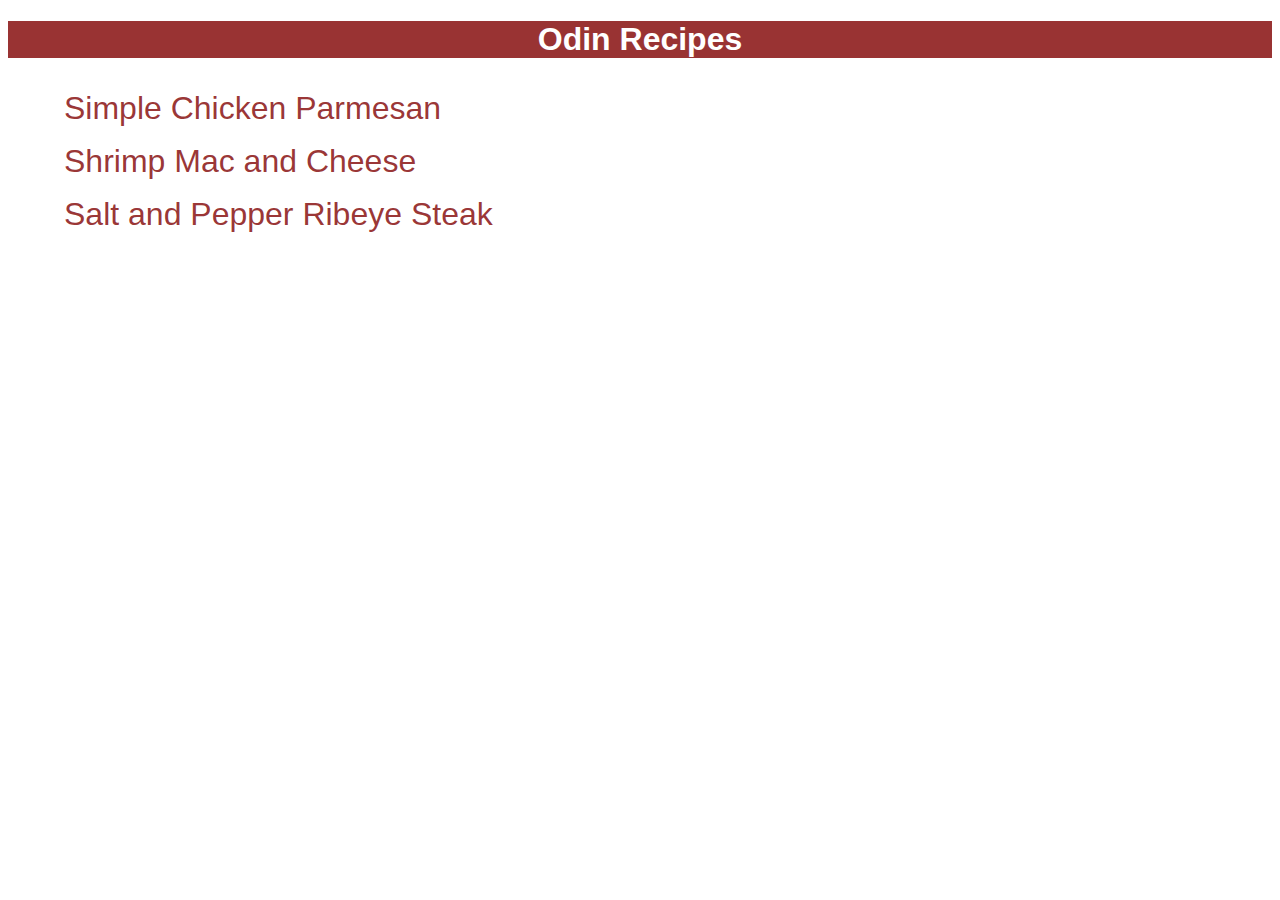
<file: index.html>
<!DOCTYPE html>
<html lang="en">
  <head>
    <meta charset="UTF-8">
    <title>Odin Recipes</title>
    <link rel="stylesheet" href="css/style.css" />
  </head>
  <body>
    <h1>Odin Recipes</h1>
    <div class="maroon l-size">
      <ul style="list-style-type: none">
        <li><a href="recipes/chicken-parmesan.html">Simple Chicken Parmesan</a></li>
        <li><a href="recipes/shrimp-mac-cheese.html">Shrimp Mac and Cheese</a></li>
        <li><a href="recipes/salt-pepper-ribeye-steak.html">Salt and Pepper Ribeye Steak</a></li>
      </ul>
    </div>
  </body>
</html>
</file>
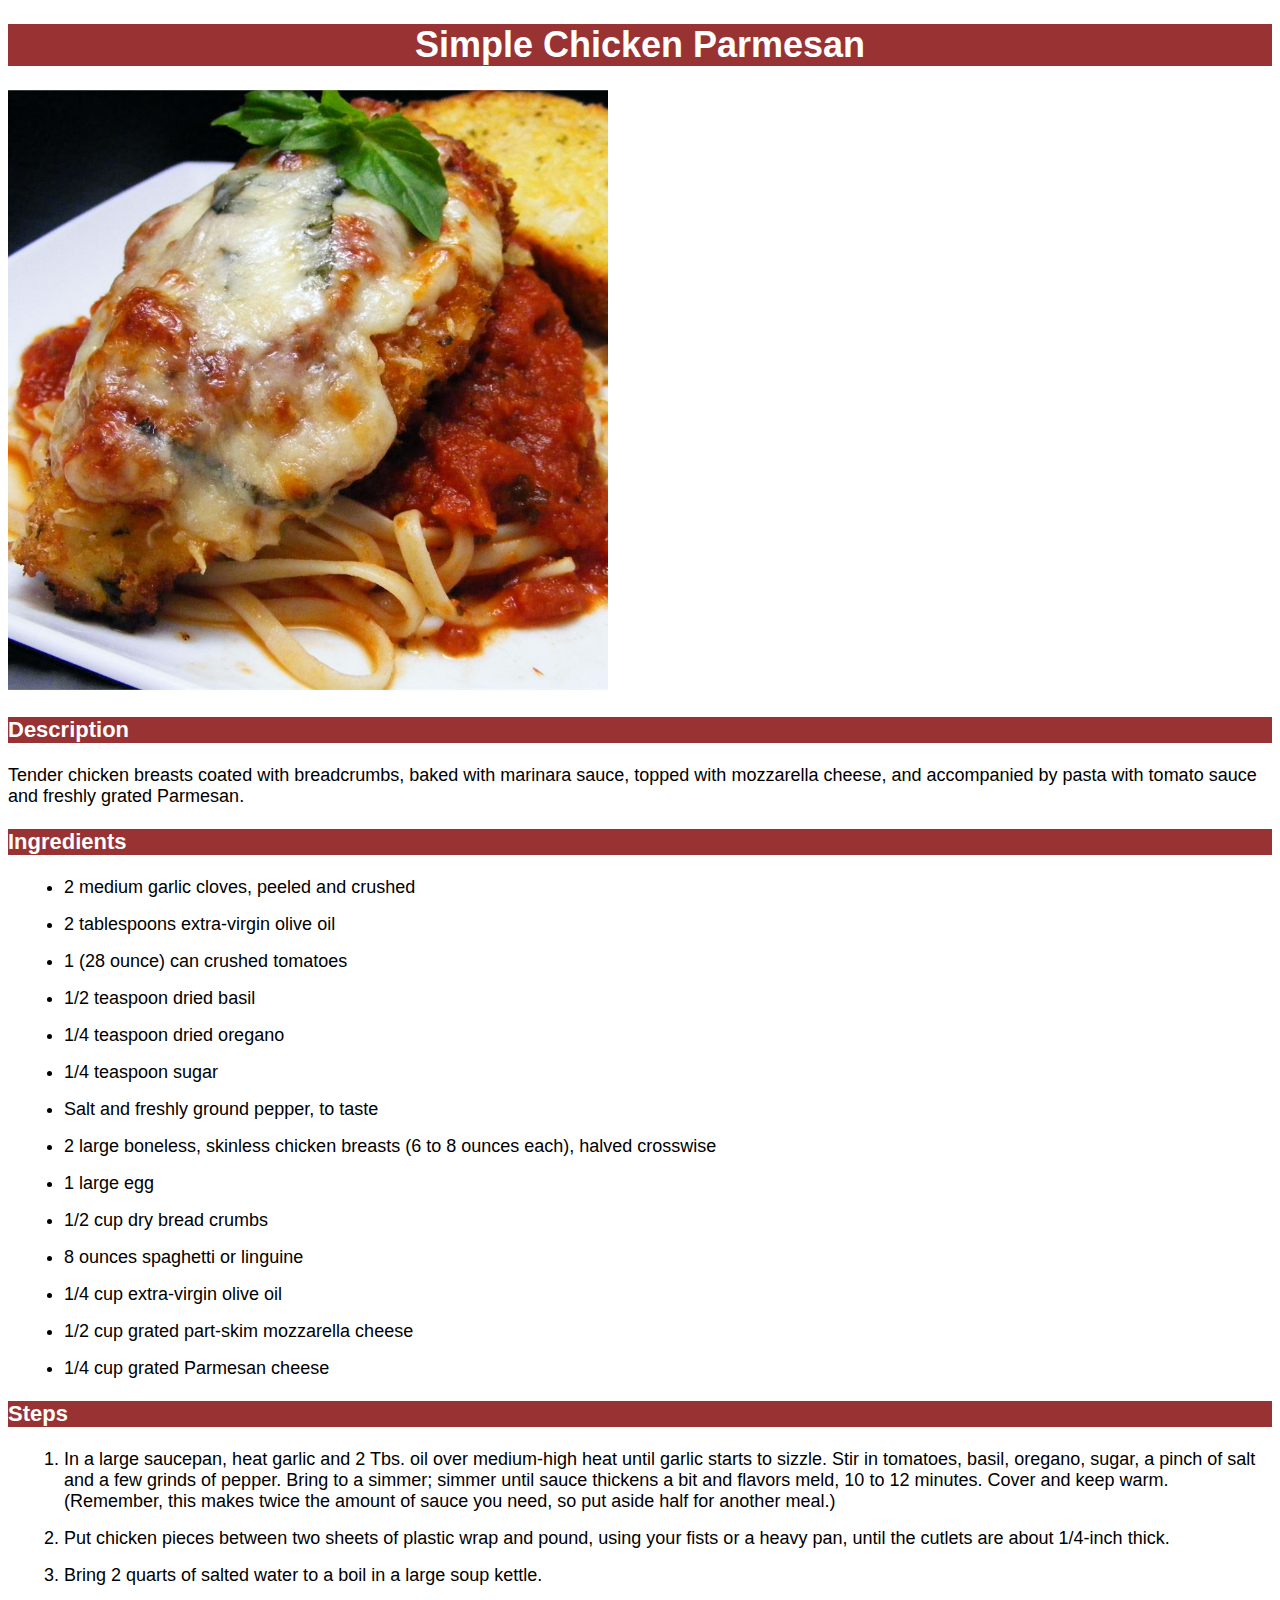
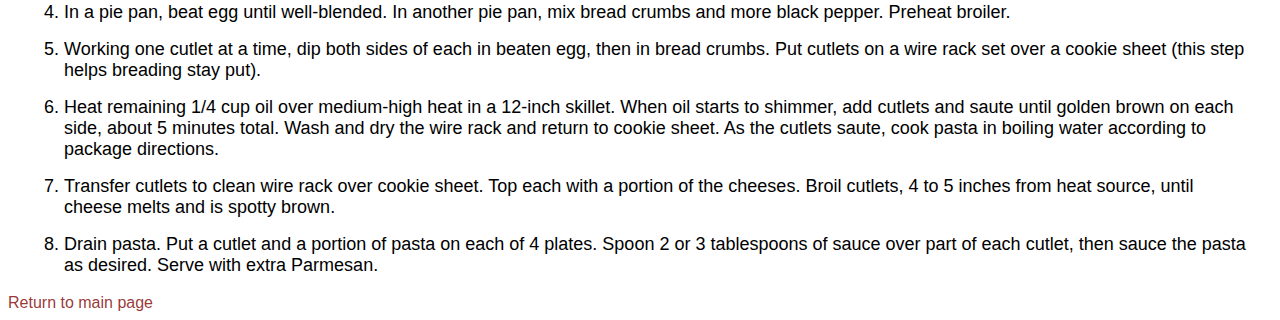
<file: recipes/chicken-parmesan.html>
<!DOCTYPE html>
<html lang="en">
  <head>
    <meta charset="UTF-8">
    <title>Simple Chicken Parmesan</title>
    <link rel="stylesheet" href="../css/style.css">
  </head>
  <body>
    <div class="s-size">
      <h1>Simple Chicken Parmesan</h1>
        <img class="chicken-parm-img"  src="../img/chicken-parmesan.jpg" alt="Picture of chicken parmesan">
      <h3>Description</h3>
        <p>Tender chicken breasts coated with breadcrumbs, baked with marinara sauce, topped with 
          mozzarella cheese, and accompanied by pasta with tomato sauce and freshly grated Parmesan.</p>
      <h3>Ingredients</h3>
        <ul>
          <li>2 medium garlic cloves, peeled and crushed</li>
          <li>2 tablespoons extra-virgin olive oil</li>
          <li>1 (28 ounce) can crushed tomatoes</li>
          <li>1/2 teaspoon dried basil</li>
          <li>1/4 teaspoon dried oregano</li>
          <li>1/4 teaspoon sugar</li>
          <li>Salt and freshly ground pepper, to taste</li>
          <li>2 large boneless, skinless chicken breasts (6 to 8 ounces each), halved crosswise</li>
          <li>1 large egg</li>
          <li>1/2 cup dry bread crumbs</li>
          <li>8 ounces spaghetti or linguine</li>
          <li>1/4 cup extra-virgin olive oil</li>
          <li>1/2 cup grated part-skim mozzarella cheese</li>
          <li>1/4 cup grated Parmesan cheese</li>
        </ul>
      <h3>Steps</h3>
        <ol>
          <li>In a large saucepan, heat garlic and 2 Tbs. oil over medium-high heat until garlic starts to sizzle. Stir in tomatoes, 
            basil, oregano, sugar, a pinch of salt and a few grinds of pepper. Bring to a simmer; simmer until sauce thickens a bit 
            and flavors meld, 10 to 12 minutes. Cover and keep warm. (Remember, this makes twice the amount of sauce you need, so put 
            aside half for another meal.)</li>
          <li>Put chicken pieces between two sheets of plastic wrap and pound, using your fists or a heavy pan, until the cutlets are 
            about 1/4-inch thick.</li>
          <li>Bring 2 quarts of salted water to a boil in a large soup kettle.</li>
          <li>In a pie pan, beat egg until well-blended. In another pie pan, mix bread crumbs and more black pepper. Preheat broiler.</li>
          <li>Working one cutlet at a time, dip both sides of each in beaten egg, then in bread crumbs. Put cutlets on a wire rack set 
          over a cookie sheet (this step helps breading stay put).</li>
          <li>Heat remaining 1/4 cup oil over medium-high heat in a 12-inch skillet. When oil starts to shimmer, add cutlets and saute 
            until golden brown on each side, about 5 minutes total. Wash and dry the wire rack and return to cookie sheet. As the cutlets 
            saute, cook pasta in boiling water according to package directions.</li>
          <li>Transfer cutlets to clean wire rack over cookie sheet. Top each with a portion of the cheeses. Broil cutlets, 4 to 5 inches 
            from heat source, until cheese melts and is spotty brown.</li>
          <li>Drain pasta. Put a cutlet and a portion of pasta on each of 4 plates. Spoon 2 or 3 tablespoons of sauce over part of each 
            cutlet, then sauce the pasta as desired. Serve with extra Parmesan.</li>
        </ol>
    </div>
  </body>
  <a href="../index.html">Return to main page</a>
</html>
</file>
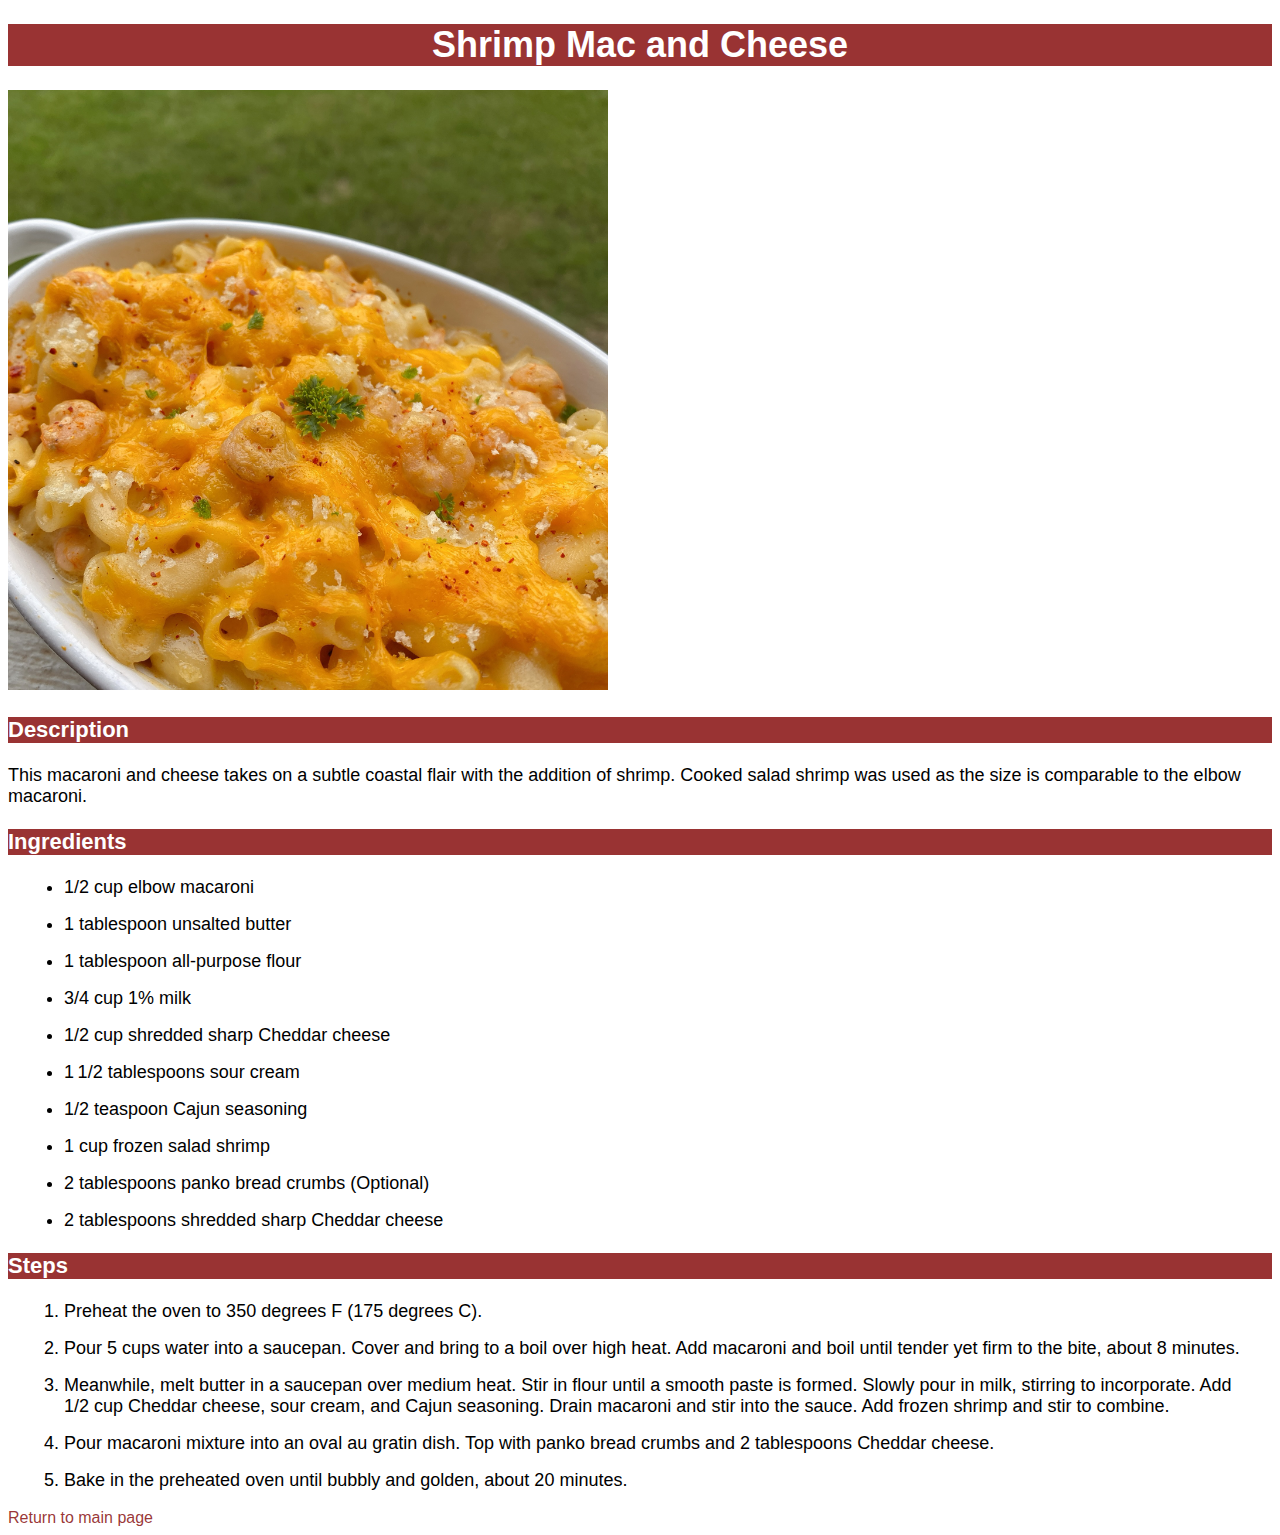
<file: recipes/shrimp-mac-cheese.html>
<!DOCTYPE html>
<html lang="en">
  <head>
    <meta charset="UTF-8">
    <title>Shrimp Mac and Cheese</title>
    <link rel="stylesheet" href="../css/style.css">
  </head>
  <body>
    <div class="s-size">
      <h1>Shrimp Mac and Cheese</h1>
        <img class="mac-cheese-img" src="../img/shrimp-mac-cheese.jpg" alt="Picture of shrimp mac and cheese">
      <h3>Description</h3>
        <p>This macaroni and cheese takes on a subtle coastal flair with the addition of shrimp. Cooked salad shrimp was used as the size is
            comparable to the elbow macaroni.</p>
      <h3>Ingredients</h3>
        <ul>
          <li>1/2 cup elbow macaroni</li>
          <li>1 tablespoon unsalted butter</li>
          <li>1 tablespoon all-purpose flour</li>
          <li>3/4 cup 1% milk</li>
          <li>1/2 cup shredded sharp Cheddar cheese</li>
          <li>1 1/2 tablespoons sour cream</li>
          <li>1/2 teaspoon Cajun seasoning</li>
          <li>1 cup frozen salad shrimp</li>
          <li>2 tablespoons panko bread crumbs (Optional)</li>
          <li>2 tablespoons shredded sharp Cheddar cheese</li>
        </ul>
      <h3>Steps</h3>
        <ol>
          <li>Preheat the oven to 350 degrees F (175 degrees C).</li>
          <li>Pour 5 cups water into a saucepan. Cover and bring to a boil over high heat. Add macaroni and boil until tender yet firm 
              to the bite, about 8 minutes.</li>
          <li>Meanwhile, melt butter in a saucepan over medium heat. Stir in flour until a smooth paste is formed. Slowly pour in milk, 
              stirring to incorporate. Add 1/2 cup Cheddar cheese, sour cream, and Cajun seasoning. Drain macaroni and stir into the sauce. 
              Add frozen shrimp and stir to combine.</li>
          <li>Pour macaroni mixture into an oval au gratin dish. Top with panko bread crumbs and 2 tablespoons Cheddar cheese.</li>
          <li>Bake in the preheated oven until bubbly and golden, about 20 minutes.</li>
        </ol>
    </div>
  </body>
  <a href="../index.html">Return to main page</a>
</html>
</file>
<file: css/style.css>
.chicken-parm-img,
.mac-cheese-img, 
.steak-img 
 {
  height: auto;
  width: 600px;
}

body {
  font-family: Helvetica, sans-serif;
}

h1 {
  text-align: center;
}

h3 {
  font-size: 22px;
}

h1, h3 {
  color: white;
  background-color: rgb(128,0,0,0.8);
}

a {
  text-decoration: none;
}

a, .maroon {
  color: rgb(128,0,0,0.8);
}

.l-size {
  font-size: 32px;
}

.s-size {
  font-size: 18px;
}

li {
  margin: 16px;
}
</file>
